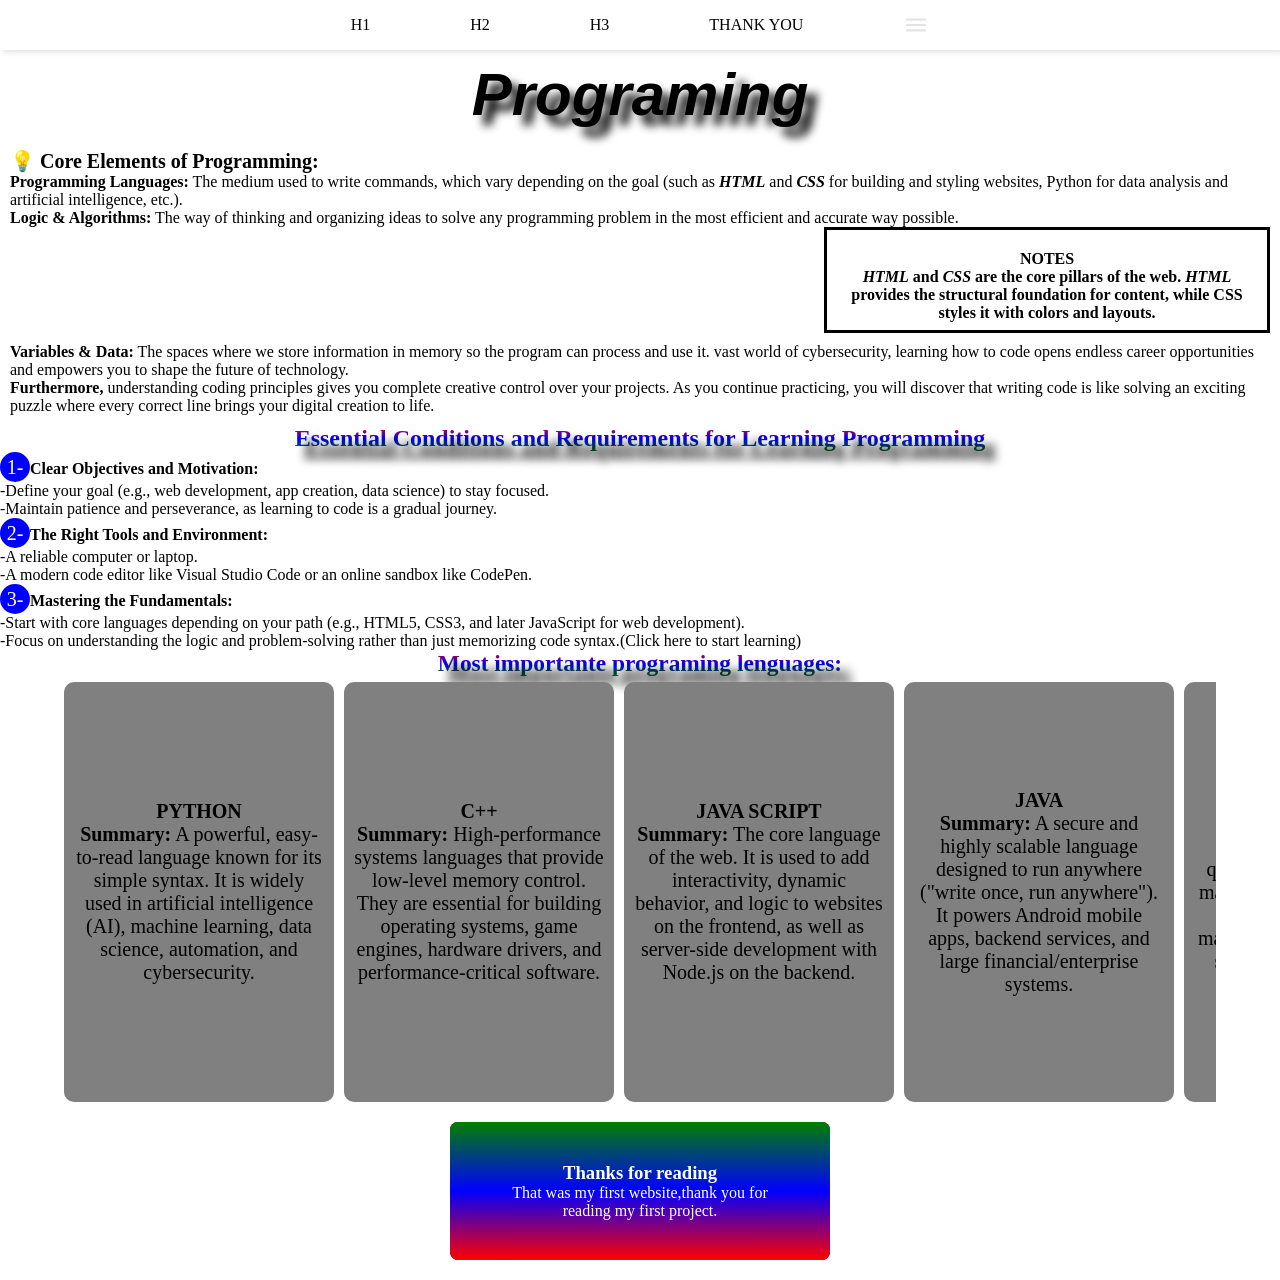
<file: My projects/index.html>
<!DOCTYPE html>
<html lang="en" dir="ltr">
<head>
    <meta charset="UTF-8">
    <meta name="viewport" content="width=device-width, initial-scale=1.0">
    <meta name="description" content="This website will make you know everything about Programing and Programing languages.">
    <meta name="author" content="UKNOWN">
    
    <title>Programing definition</title>

    <link rel="stylesheet" href="style.css">
    <link href="https://fonts.googleapis.com/css2?family=Iceland&display=swap" rel="stylesheet">
    <link rel="stylesheet" href="https://cdnjs.cloudflare.com/ajax/libs/font-awesome/6.4.0/css/all.min.css">
</head>
<body class="body">
    <nav>
    <ul class="sidebar">
         <li onclick=hidesidebar()><a href="#"><svg xmlns="http://www.w3.org/2000/svg" viewBox="0 0 24 24" height="24px" width="24px" fill="#e3e3e3"><path d="M6.4,19L5,17.6L10.6,12L5,6.4L6.4,5L12,10.6L17.6,5L19,6.4L13.4,12L19,17.6L17.6,19L12,13.4L6.4,19Z"/></svg></a></li>
      
      <li><a href ="#h1">H1</a></li>
      <li><a href ="#h2">H2</a></li>
      <li><a href ="#h3">H3</a></li>
      <li><a href="#h4">THANK YOU</a></li>
    </ul>
    <ul>
      
      <li><a href ="#h1">H1</a></li>
      <li><a href ="#h2">H2</a></li>
      <li><a href ="#h3">H3</a></li>
      <li><a href="#h4">THANK YOU</a></li>
      <li onclick=chowsidebar()><a href="#"><svg xmlns="http://www.w3.org/2000/svg" viewBox="0 0 24 24" height="26px" width="26px" fill="#e3e3e3"><path d="M3,18V16H21v2H3Zm0-5V11H21v2H3ZM3,8V6H21V8H3Z"/></svg></a></li>
    </ul>
  </nav>

   
    <script src="script.js"></script>

    <h1 class="h1" id="h1">Programing</h1>

    <div class="border">

        <div class="lamp">
            <b>💡 Core Elements of Programming:</b>
       
        </div>
<p class="p1">
            <b>Programming Languages:</b> The medium used to write commands, which vary depending on the goal (such as <b><i>HTML</i></b> and <b><i>CSS</i></b> for building and styling websites, Python for data analysis and artificial intelligence, etc.). 
            <br><b>Logic & Algorithms:</b> The way of thinking and organizing ideas to solve any programming problem in the most efficient and accurate way possible.
        </p>
      
        <div class="p2">
           <div><b>NOTES</b></div> <b><i>HTML</i> and <i>CSS</i> are the core pillars of the web. <i>HTML</i> provides the structural foundation for content, while CSS styles it with colors and layouts.</b>
        </div>

        <p class="p3">
            <b>Variables & Data:</b> The spaces where we store information in memory so the program can process and use it. vast world of cybersecurity, learning how to code opens endless career opportunities and empowers you to shape the future of technology.
        </p>

        <p class="p4">
            <b>Furthermore,</b> understanding coding principles gives you complete creative control over your projects. As you continue practicing, you will discover that writing code is like solving an exciting puzzle where every correct line brings your digital creation to life.
        </p>
 </div>

  <div class="h2" id="h2"><h2>Essential Conditions and Requirements for Learning Programming </h2></div>

    <div>
  <div><span class="a">1-</span><b>Clear Objectives and Motivation:</b><p>-Define your goal (e.g., web development, app creation, data science) to stay focused.

<br>-Maintain patience and perseverance, as learning to code is a gradual journey.</p></div>
      
  <div><span class="b">2-</span><b>The Right Tools and Environment:</b><p>-A reliable computer or laptop.

<br>-A modern code editor like Visual Studio Code or an online sandbox like CodePen.</p></div>
      
  <div><span class="c">3-</span><b>Mastering the Fundamentals:</b><p>-Start with core languages depending on your path (e.g., HTML5, CSS3, and later JavaScript for web development).

<br>-Focus on understanding the logic and problem-solving rather than just memorizing code syntax.<a href="https://web.dev/learn/css?hl=es">(Click here to start learning)</a></p></div>
  </div>

  <div class="h3" id="h3"><h3><b>Most importante programing lenguages:</b></h3></div>

    <div class="carosel">
    <div class="group">
        <div class="card">
            <b>PYTHON</b>
        <p><b>Summary:</b> A powerful, easy-to-read language known for its simple syntax. It is widely used in artificial intelligence (AI), machine learning, data science, automation, and cybersecurity.</p>
        </div>
      
        <div class="card">
          
          <b>C++</b>
        <p><b>Summary:</b> High-performance systems languages that provide low-level memory control. They are essential for building operating systems, game engines, hardware drivers, and performance-critical software.</p>
        </div>
        <div class="card">
          
           <b>JAVA SCRIPT</b>
         <p><b>Summary:</b> The core language of the web. It is used to add interactivity, dynamic behavior, and logic to websites on the frontend, as well as server-side development with Node.js on the backend.</p>
        </div>
        <div class="card">
          
          <b>JAVA</b>
        <p><b>Summary:</b> A secure and highly scalable language designed to run anywhere ("write once, run anywhere"). It powers Android mobile apps, backend services, and large financial/enterprise systems.</p>
        </div>
        <div class="card">
          
          <b>SQL</b>
        <p><b>Summary:</b> The standard query language dedicated to managing databases. It allows developers to store, manipulate, filter, and retrieve structured data efficiently.</p>
        </div>
        <div class="card">
          
          <b>HTML and CSS</b>
         <p><b>Summary:</b> The core building blocks of web development. HTML5 creates the structural foundation and organizes content using semantic elements (such as page headers, navigation bars, content containers, lists, and text tags). CSS3 handles the visual presentation, controlling colors, typography, spacing, and page layouts using modern systems like Flexbox and CSS Grid. </p>
        </div>
    </div>
    <div class="group" aria-hidden="true">
        <div class="card">
          
          <b>PYTHON</b>
        <p><b>Summary:</b> A powerful, easy-to-read language known for its simple syntax. It is widely used in artificial intelligence (AI), machine learning, data science, automation, and cybersecurity.</p>
        </div>
        <div class="card">
          
           <b>C++</b>
           <p><b>Summary:</b> High-performance systems languages that provide low-level memory control. They are essential for building operating systems, game engines, hardware drivers, and performance-critical software.</p>
        </div>
        <div class="card">
          
           <b>JAVA SCRIPT</b>
        <p><b>Summary:</b> The core language of the web. It is used to add interactivity, dynamic behavior, and logic to websites on the frontend, as well as server-side development with Node.js on the backend.</p>
        </div>
        <div class="card">
          
           <b>JAVA</b>
        <p><b>Summary:</b> A secure and highly scalable language designed to run anywhere ("write once, run anywhere"). It powers Android mobile apps, backend services, and large financial/enterprise systems.</p>
        </div>
        <div class="card">
          
          <b>SQL</b>
        <p><b>Summary:</b> The standard query language dedicated to managing databases. It allows developers to store, manipulate, filter, and retrieve structured data efficiently.</p>
        </div>
        <div class="card">
          
          <b>HTML and CSS</b>
       <p><b>Summary:</b> The core building blocks of web development. HTML5 creates the structural foundation and organizes content using semantic elements (such as page headers, navigation bars, content containers, lists, and text tags). CSS3 handles the visual presentation, controlling colors, typography, spacing, and page layouts using modern systems like Flexbox and CSS Grid. It also adds interactive styling, custom geometric shapes, smooth transition hover effects, and continuous keyframe animations to create fully responsive and dynamic user interfaces.</p>
        </div>
    </div>
</div>

  <div class="h4" id="h4">
    <h3>Thanks for reading </h3>
    <p id="h4">That was my first website,thank you for reading my first project.</p>
</div>

  

  

  

  

</body>
</html>
</file>
<file: My projects/style.css>
* {
  margin: 0;
  padding: 0;
}

body {
  background-color:white;
  min-height: 100vh;
  background-size: cover;
  background-repeat: no-repeat;
  background-position: center;
  scrol-bar:none;
}

nav {
  background-color: white;
  box-shadow: 3px 3px 5px rgba(0, 0, 0, 0.1);
  position: sticky;
  top: 0;
  z-index: 1000;
}

nav ul {
  width: 100%;
  list-style: none;
  display: flex;
  justify-content: center;
  align-items: center;
}

nav li {
  height: 50px;
}

nav a {
  height: 100%;
  padding: 0 50px;
  text-decoration: none;
  display: flex;
  align-items: center;
  color: black;
  transition: background-color 0.3s ease, transform 0.2s ease;
}

nav a:hover {
  background-color: grey;
  color:black;
}

.sidebar {
  position: fixed;
  top: 0;
  right: 0;
  height: 100vh;
  width: 250px;
  z-index: 999;
  background-color: rgba(255, 255, 255, 0.7);
  box-shadow: -10px 0 10px rgba(0, 0, 0, 0.1);
  display: none;
  flex-direction: column;
  align-items: flex-start;
  justify-content: flex-start;
  color:black;
  }

.sidebar li {
  width: 100%;
}

.sidebar a {
  width: 100%;
  padding: 10px 20px;
  text-decoration: none;
  color:black;
  display: block;
  box-sizing: border-box;
}

#MM{
  color:black;
}

@media(max-width: 800px) {
  .hideOnMobile {
    display: none;
  }
}

@media(max-width: 400px) {
  .sidebar {
    width: 100%;
  }
}

.h1{
 text-align:center;
  font-family:'consolas',sans-serif;
  font-size:60px;
  font-style:italic;

   text-shadow:10px 10px 10px black;
  box-shadow: 0px 0px 0px black;
  padding:10px;
  animation:h1animation 5s linear infinite;
}

@keyframes h1animation{
    0% {color:black;}
    10% { color: red; }
    20% { color: green; }
    50% { color: red; }
    100% { color: blue; }
}

.border{
  padding:10px;
}

 
.lamp{ font-size:20px;}

.p1{}

.p2 {
    align-items: center;      
    text-align: center;  
 align-content:center;
    border: solid black;
    width: 400px;
    height: 60px;
    padding: 20px;
  margin-left:auto;
}

.p3{margin-top:10px;}

.p4{}


.h2{  background: linear-gradient(red,blue,green);
      text-align:center;
    -webkit-background-clip: text;
     -webkit-text-fill-color: transparent;
   text-decoration:underline;
   text-underline-offset:0px;
    text-shadow:10px 10px 10px black;
   }



.a {
   display: inline-flex;
    justify-content: center;
    align-items: center;
    width: 30px;
    height: 30px;
    background-color:blue;
    color: white;
    border-radius: 50%;
    font-size: 20px;
}

.b {
   display: inline-flex;
    justify-content: center;
    align-items: center;
    width: 30px;
    height: 30px;
    background-color: blue;
    color: white;
    border-radius: 50%;
    font-size: 20px;
}

.c {
   display: inline-flex;
    justify-content: center;
    align-items: center;
    width: 30px;
    height: 30px;
    background-color: blue;
    color: white;
    border-radius: 50%;
    font-size: 20px;}

a:link{
  color:black;
  background-color:white;
  text-decoration:none;
}
a:hover{
  color:blue;
}
a:active{
  color:blue;
}
button:hover{
  background-color:white;
}
button:active{
  background-color:black;
}

.h3{background: linear-gradient(red,blue,green);
      text-align:center;
    font-size:20px;
    -webkit-background-clip: text;
     -webkit-text-fill-color: transparent;
   text-decoration:underline;
   text-underline-offset:0px;
   text-shadow:10px 10px 10px  black;
}


.carosel {
    border: 5px solid white;
    width: 90%;
    height: 30%;
    margin: auto;
    display: flex;
    overflow: hidden;
    gap: 15px;
}

.group {
    display: flex;
    gap: 10px;
    flex-wrap: nowrap;
    animation: spin 20s infinite linear;
}

.card{
    padding: 10px;
    height: 400px;
    width: 250px;
    background-color: grey;
    border-radius: 10px;
    font-size: 20px;
    text-align: center;
  align-content:center;
}

@keyframes spin {
    0% {
        transform: translate(0%,0%);
    }
    100% {
        transform: translate(-100%,0%);
    }
}




.h4{
    position: relative;
    width: 300px;
    padding: 40px;
    margin: 20px auto;
    background-color: black;
    color: white;
    text-align: center;
    border-radius: 8px;
  animation:h4 20s linear infinite;
   transition: background-color 0.3s ease, transform 0.2s ease;
    overflow: hidden;
    z-index: 1;
  
}
.h4{
  margin-top:15px;
}

.h4::after {
    content: '';
    position: absolute;
    height: 100%;
    width: 110%;
    background: linear-gradient(0deg, red, blue, green);
    top: 50%;
    left: 50%;
    transform: translate(-50%, -50%);
    z-index: -1;
    animation: rotateBorder 10s linear infinite;
}

@keyframes rotateBorder {
    0% {
        transform: translate(-50%, -50%) rotate(0deg);
    }
    100% {
        transform: translate(-50%, -50%) rotate(360deg);
    }
}

.h4:hover {    
    transform: scale(1.1);    
}

html{
  scroll-behavior:smooth;
}
</file>
